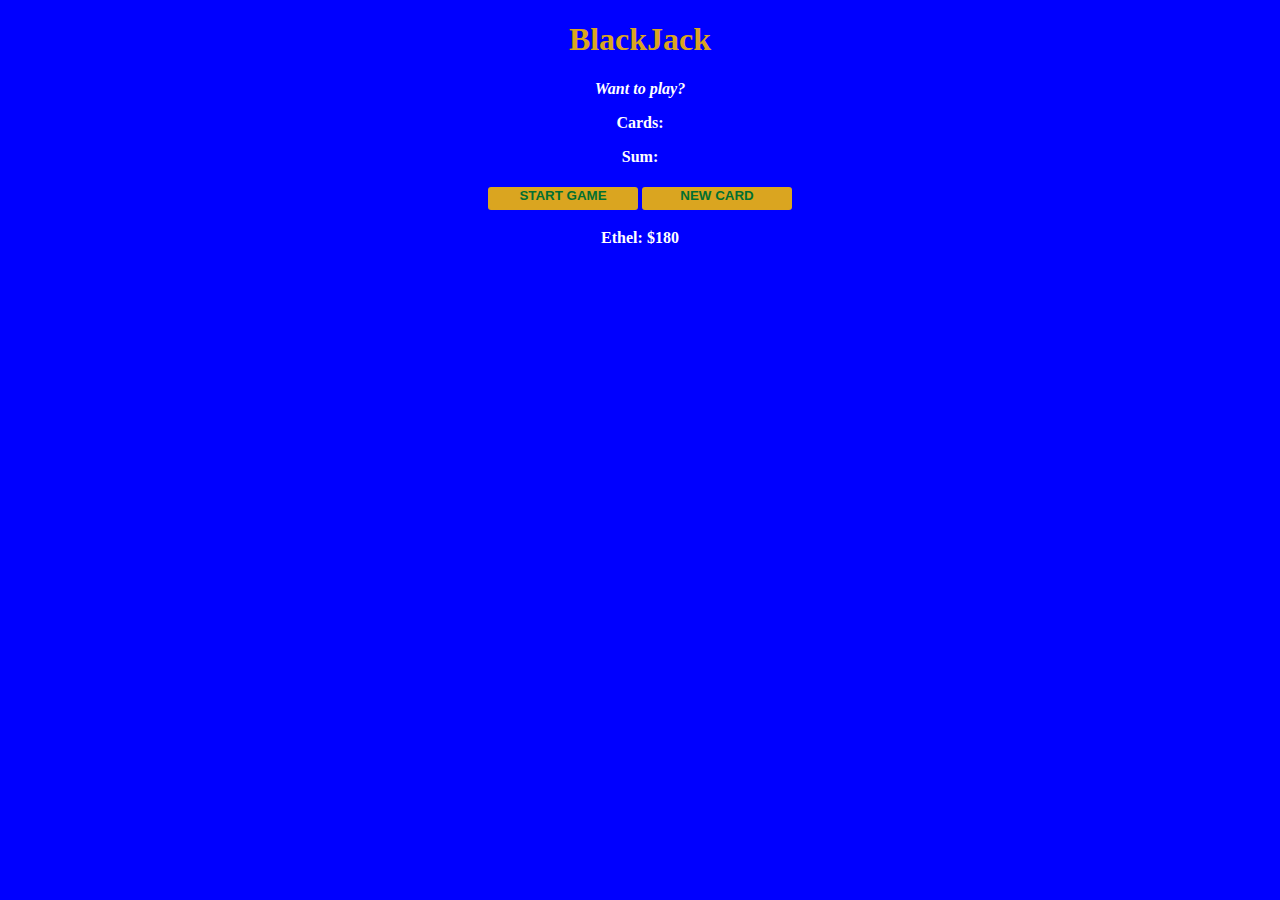
<file: blackjack/index.html>
<!DOCTYPE html>
<html lang="en">
<head>
    <link rel="stylesheet" href="style.css">
</head>
<body>
    <h1>BlackJack</h1>
    <p id="message-el">Want to play?</p>
    <p id="cards-el">Cards: </p>
    <p id="sum-el">Sum: </p>
    <button onclick="renderGame()">START GAME</button>
    <button onclick="newCard()">NEW CARD</button>
    <p id="player-el"></p>
    <script src="index.js"></script>
</body>
</html>
</file>
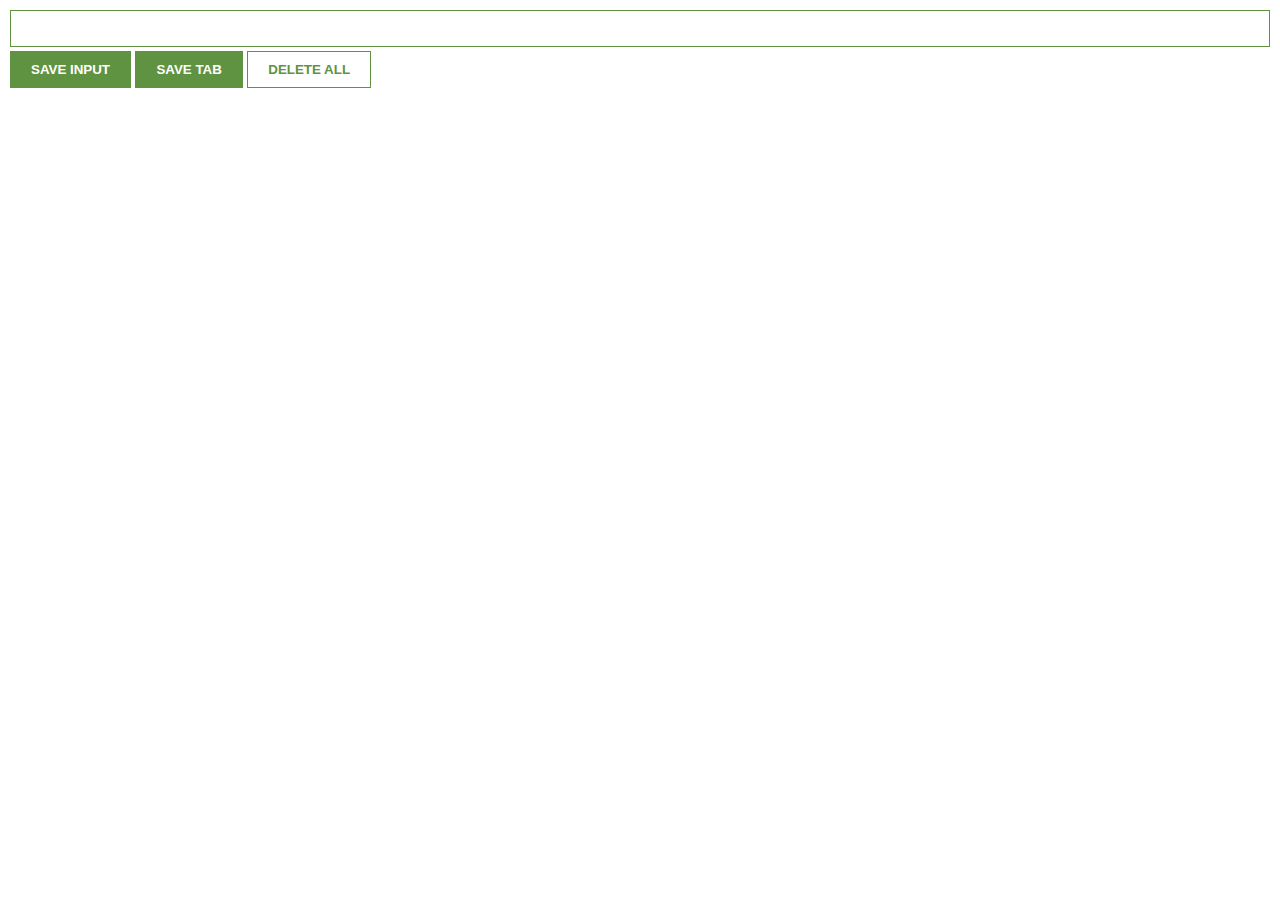
<file: Chrome extension/index.html>
<!DOCTYPE html>
<html lang="en">
<head>
   <link rel="stylesheet" href="style.css">
</head>
<body>
    <input type="text" id="input-el">
    <button id="input-btn">SAVE INPUT</button>
    <button id="tab-btn">SAVE TAB</button>
    <button id="delete-btn">DELETE ALL</button>
    <ul id="ul-el"></ul>
    <script src="index.js"></script>
</body>
</html>
</file>
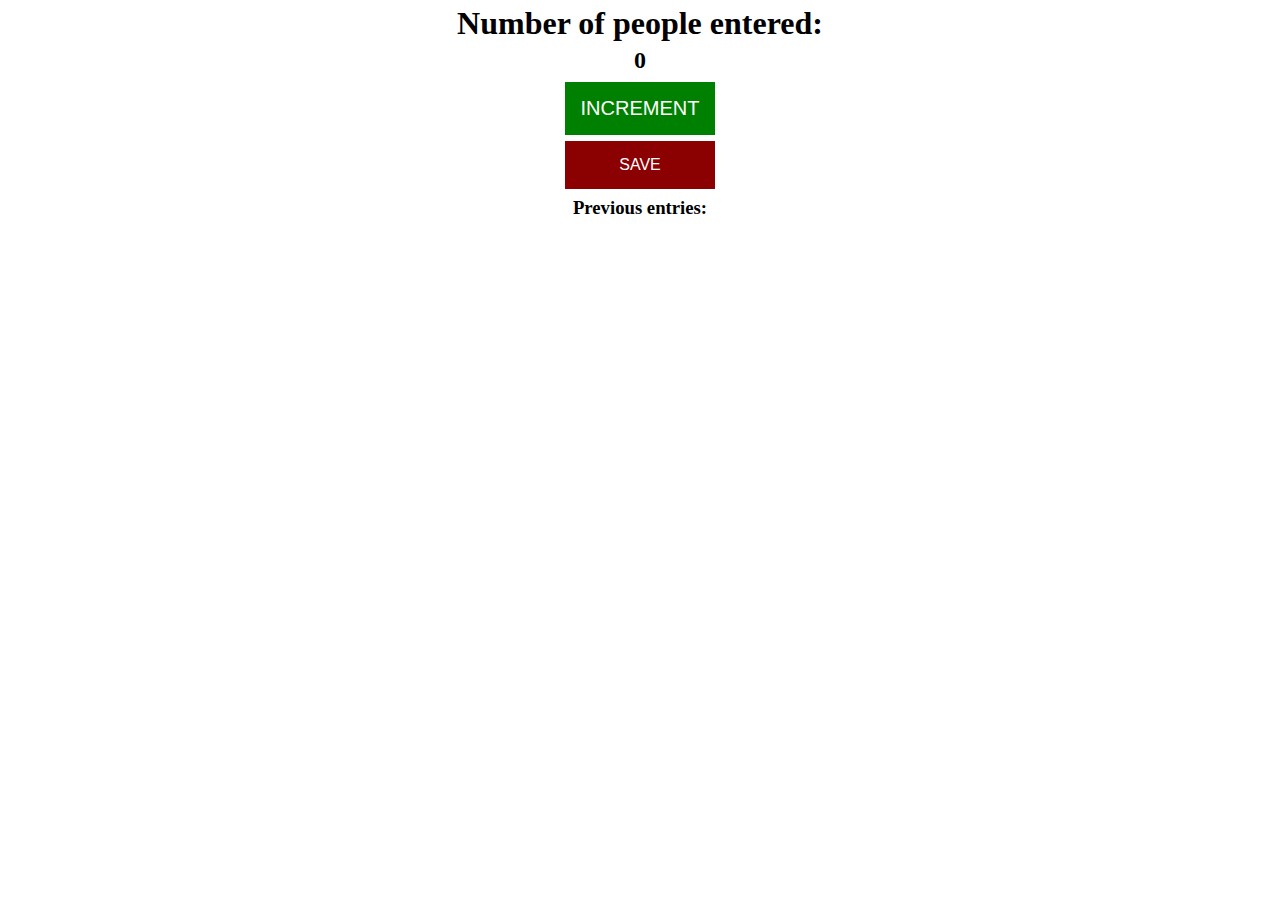
<file: counter/index.html>
<!DOCTYPE html>
<html lang="en">
<head>
    <link rel="stylesheet" href="style.css">
    <title>Javascript</title>
    
</head>
<body>
    <div class="top">
        <h1>Number of people entered: </h1>
        <h2 id="count-el">0</h2> 
    </div>
    <!--creating a button-->
    <div class="buttons">
        <button id="increment-btn" onclick="increment()">INCREMENT</button>
        <button id="save-btn"  onclick="save()"> SAVE</button>
    </div>
    <h3 id="save-el" class="top">Previous entries: </h3>
    <script src="Script.js"></script>
    
</body>

</html>
</file>
<file: blackjack/style.css>
body{
    font-family: 'Trebuchet MS', 'Lucid','sans-serif';
    background-size: cover;
    font-weight: bold;
    background-color: blue;
    text-align: center;
    color: white;
    
}
h1 {
    color: goldenrod;
}
#message-el{
    font-style: italic;
}
button{
    color: #016f32;
    width: 150px;
    background: goldenrod;
    padding-bottom: 7px;
    font-weight: bold;
    border: none;
    border-radius: 3px;
    margin-bottom: 3px;
    margin-top: 5px;

}
</file>
<file: Chrome extension/style.css>
body{
    margin: 0;
    padding: 10px;
    font-family: Arail, Helvetica, sans-serif;
}
input{
    width: 100%;
    padding-left: 10px;
    padding-right: 10px;
    padding-bottom: 10px;
    padding-top: 10px;
    box-sizing: border-box;
    border: 1px solid #5f9341;
    margin-bottom: 4px;
    min-width: 400px;
}
button{
    background: #5f9341;
    color: white;
    padding: 10px 20px;
    border: 1px solid #5f9341;
    font-weight: bold;
}
#delete-btn{
     background: white;
     color: #5f9341;
}
ul{
    margin-top: 20px;
    list-style: none;
    padding-left: 0;
}
li{
    margin-top: 5px;

}
a{
    color: #5f9341; 
}
</file>
<file: counter/style.css>
*{
    margin: 0;
    padding: 0;
}

.top{
    width: 30%;
    margin: 5px auto;
    align-items: center;
    text-align: center
}
h1, h2{
    margin: 5px 0
}
button{
    width: 150px;
    margin: 3px auto
}
#increment-btn {
    border: none;
    /* border-width: 0 10px; */
    border-radius: 0;
    background: green;
    color: white;
    font-size: 20px;
    padding: 15px;
    cursor: pointer
    
   }
   #save-btn {
    background-color: darkred; 
    border: none;
    color: white;
    padding: 15px;
    text-align: center;
    text-decoration: none;
    font-size: 16px;
    cursor: pointer
  } 
.buttons{
    display: flex;
    flex-direction: column
}
</file>
